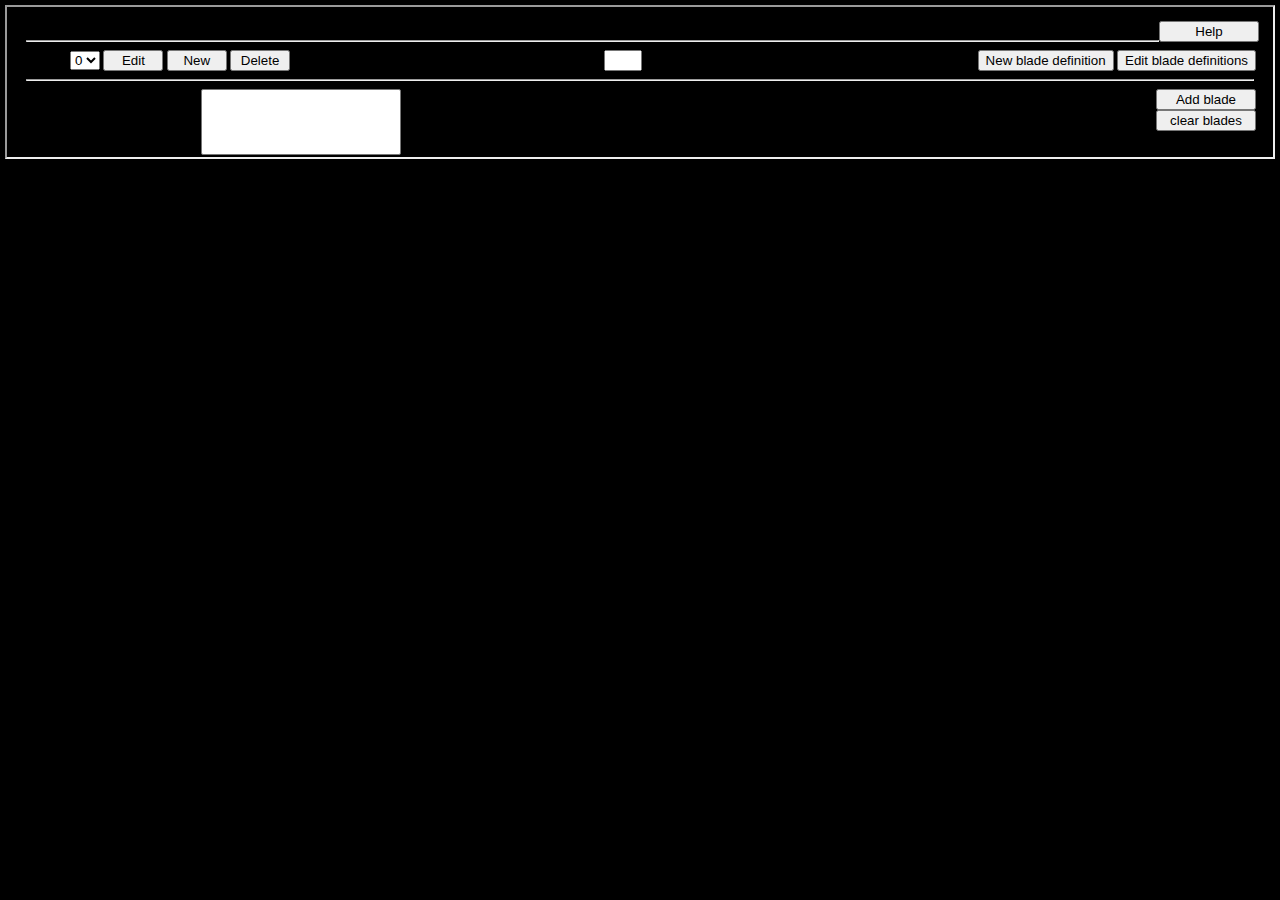
<file: index.html>
<!DOCTYPE html>
<html lang="en">
<head>
	<meta charset="UTF-8">
	<title>ProffieOS Config and Diagnostics Tool</title>
	<link rel="stylesheet" type="text/css" href="style.css">
</head>
<body>
	<iframe src="src/modules/bladeconfig/blades.html" class="module"></iframe>
</body>
</html>
</file>
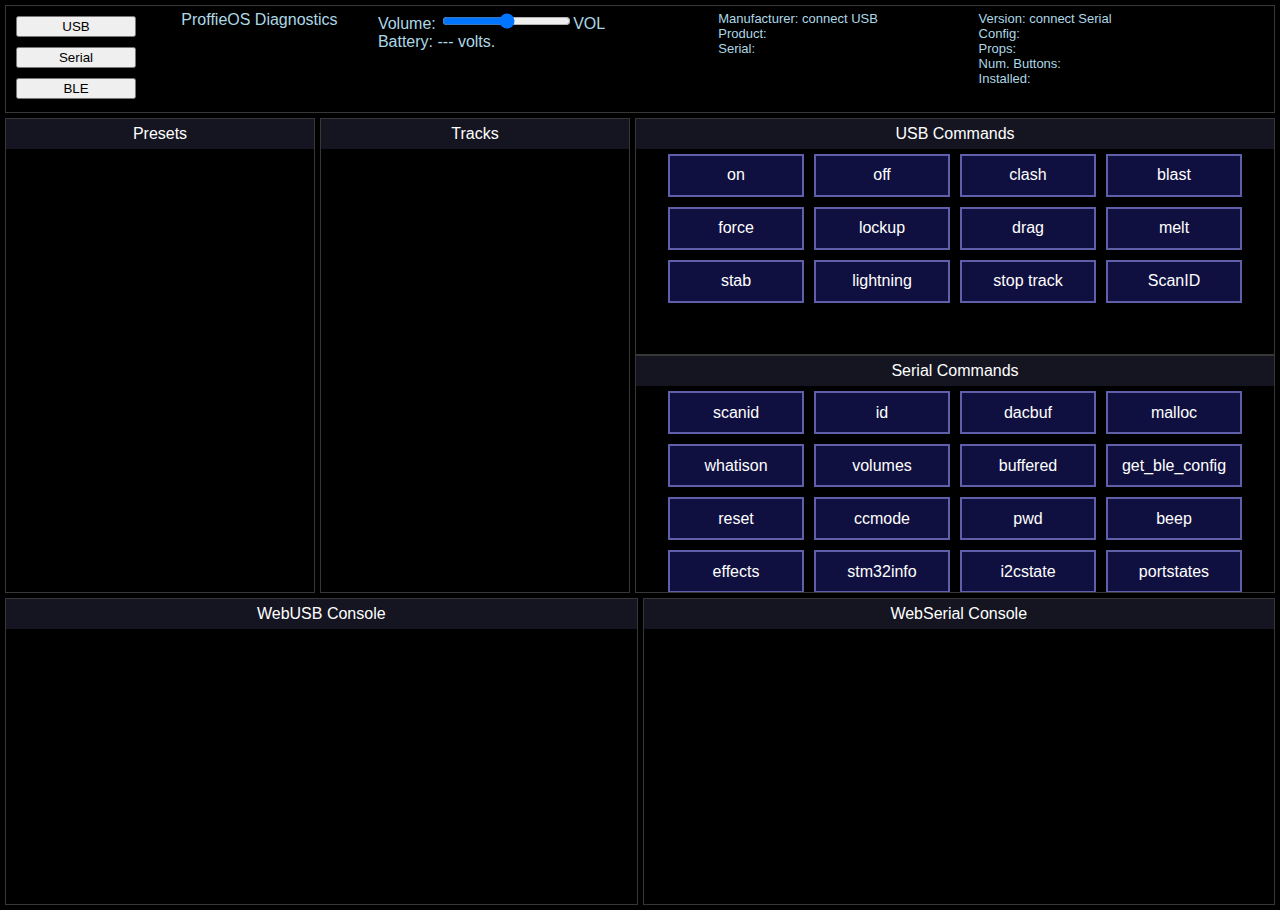
<file: app.html>
<html lang="en">
<head>
	<meta charset="UTF-8">
	<link rel="stylesheet" type="text/css" href="style.css">
	<link rel="manifest" href="manifest.json" />
	<title>ProffieOS Diagnostics Tool</title>
	<script src="src/classes/LineBreakTransformer.js"></script>
	<script type="text/javascript" src="src/classes/batterychart.js"></script>
</head>
<body>
<header>
	<div>
		<button class=mybutton2 id="connect_usb" type=button onclick='RunUSB()'>USB</button><br>
		<button class=mybutton2 id="connect_serial" type=button onclick='RunSerial()'>Serial</button><br>
		<button class=mybutton2 id="connect_ble" type=button onclick='Run()'>BLE</button>
	</div>

	<div>
		<span>ProffieOS Diagnostics</span>
		<br>
		<span id="EMSG"></span>
	</div>


	<div>
		Volume: <input id=volume type=range min=0 max=2000 class="slider" oninput='UpdateVolume();' onchange='UpdateVolume();'><span id=volume_label>VOL</span><br>
		Battery: <span id=voltage>---</span> volts.<br>
		<tm-batterychart id="batteryChart" background="#202020" width="300" height="50"></tm-batterychart>
	</div>

	<div style="min-width: 220px; font-size: 13px">
		Manufacturer: <span id="txtManufact">connect USB</span><br>
		Product: <span id="txtProduct"></span><br>
		Serial: <span id="txtSerial"></span>
	</div>

	<div style="min-width: 220px; font-size: 13px">
		Version: <span id="txtVersion">connect Serial</span><br>
		Config: <span id="txtConfig"></span><br>
		Props: <span id="txtProp"></span><br>
		Num. Buttons: <span id="txtButtons"></span><br>
		Installed: <span id="txtInstalled"></span>
	</div>

	<button class="button" id="settingsButton" onclick='ToggleSettingsMode()'>&#x2699;</button>
</header>

<main>
	<div id="containerPresets" class="scrollable">
		<div class=header>
			<span class=title>Presets</span>
			<button class="button" id="editbutton" onclick='ToggleEditMode()'>&#x270E;</button>
		</div>
		<div id="presets" class="content"></div>
	</div>

	<div id="containerEdit" class=scrollable style='display:none;'>
		<div class=header><span class=title>Edit Preset</span></div>
		<span id=contentEdit class=content>Getting options...</span>
	</div>

	<div id=settings_pane class=scrollable style='display:none;'>
		<div class=header><span class=title>Settings</span><br></div>
		<div id="contentSettings" class=content>Getting settings....</div>
	</div>


	<div id="containerTracks" class="scrollable">
		<div class=header><span class=title>Tracks</span></div>
		<div id="tracks" class="content"></div>
	</div>
	<div id="containerControls">
		<div class="scrollable" style="height: 50%">
			<div class=header><span class=title>USB Commands</span></div>
			<div id="controls" class="content">
				<div id=onbutton class=control>
					<span class=title onclick='On();'>on</span>
				</div>
				<div id=offbutton class=control>
					<span class=title onclick='Off();'>off</span>
				</div>
				<div class=control>
					<span class=title onclick='Send("clash");'>clash</span>
				</div>
				<div class=control>
					<span class=title onclick='Send("blast");'>blast</span>
				</div>
				<div class=control>
					<span class=title onclick='Send("force");'>force</span>
				</div>
				<div class=control>
					<span class=title onclick='Send("lockup");'>lockup</span>
				</div>
				<div class=control>
					<span class=title onclick='Send("drag");'>drag</span>
				</div>
				<div class=control>
					<span class=title onclick='Send("melt");'>melt</span>
				</div>
				<div class=control>
					<span class=title onclick='Send("stab");'>stab</span>
				</div>
				<div class=control>
					<span class=title onclick='Send("lblock");'>lightning</span>
				</div>
				<div class=control>
					<span class=title onclick='Send("stop_track");'>stop track</span>
				</div>
				<div class=control>
					<span class=title onclick='Send("scanid");'>ScanID</span>
				</div>
			</div>
		</div>

		<div class="scrollable" style="height: 50%">
			<div class=header>
				<span class=title>Serial Commands</span>
				<button class="button" id="topbutton" onclick='openTop()'>&#x2661;</button>
			</div>

			<div class="content">
				<div class=control><span class=title onclick='SendSerial(this.innerHTML);'>scanid</span></div>
				<div class=control><span class=title onclick='SendSerial(this.innerHTML);'>id</span></div>
				<div class=control><span class=title onclick='SendSerial(this.innerHTML);'>dacbuf</span></div>
				<!--
				<div class=control><span class=title onclick='SendSerial(this.innerHTML);'>list_named_styles</span></div>-->

				<div class=control><span class=title onclick='SendSerial(this.innerHTML);'>malloc</span></div>
				<div class=control><span class=title onclick='SendSerial(this.innerHTML);'>whatison</span></div>
				<div class=control><span class=title onclick='SendSerial(this.innerHTML);'>volumes</span></div>
				<div class=control><span class=title onclick='SendSerial(this.innerHTML);'>buffered</span></div>
				<div class=control><span class=title onclick='SendSerial(this.innerHTML);'>get_ble_config</span></div>
				<div class=control><span class=title onclick='SendSerial(this.innerHTML);'>reset</span></div>
				<div class=control><span class=title onclick='SendSerial(this.innerHTML);'>ccmode</span></div>
				<div class=control><span class=title onclick='SendSerial(this.innerHTML);'>pwd</span></div>
				<div class=control><span class=title onclick='SendSerial(this.innerHTML);'>beep</span></div>
				<div class=control><span class=title onclick='SendSerial(this.innerHTML);'>effects</span></div>
				<div class=control><span class=title onclick='SendSerial(this.innerHTML);'>stm32info</span></div>
				<div class=control><span class=title onclick='SendSerial(this.innerHTML);'>i2cstate</span></div>
				<div class=control><span class=title onclick='SendSerial(this.innerHTML);'>portstates</span></div>
				<div class=control><span class=title onclick='SendSerial(this.innerHTML);'>CLK</span></div>
				<div class=control><span class=title onclick='SendSerial(this.innerHTML);'>whatispowered</span></div>
				<div class=control><span class=title onclick='SendSerial(this.innerHTML);'>dmamap</span></div>
				<div class=control><span class=title onclick='SendSerial(this.innerHTML);'>shutdown</span></div>
				<hr>
				<div class=control><span class=title onclick='SendSerial(this.innerHTML);'>monitor swings</span></div>
				<div class=control><span class=title onclick='SendSerial(this.innerHTML);'>monitor gyro</span></div>
				<div class=control><span class=title onclick='SendSerial(this.innerHTML);'>monitor samples</span></div>
				<div class=control><span class=title onclick='SendSerial(this.innerHTML);'>monitor touch</span></div>
				<div class=control><span class=title onclick='SendSerial(this.innerHTML);'>monitor battery</span></div>
				<div class=control><span class=title onclick='SendSerial(this.innerHTML);'>monitor pwm</span></div>
				<div class=control><span class=title onclick='SendSerial(this.innerHTML);'>monitor clash</span></div>
				<div class=control><span class=title onclick='SendSerial(this.innerHTML);'>monitor temp</span></div>
				<div class=control><span class=title onclick='SendSerial(this.innerHTML);'>monitor strokes</span></div>
				<div class=control><span class=title onclick='SendSerial(this.innerHTML);'>monitor serial</span></div>
				<div class=control><span class=title onclick='SendSerial(this.innerHTML);'>monitor fusion</span></div>
				<div class=control><span class=title onclick='SendSerial(this.innerHTML);'>monitor variation</span></div>
			</div>
		</div>
	</div>

</main>

<footer>
	<div class="scrollable" id="console_usb">
		<div class=header>
			<span class=title>WebUSB Console</span>
			<button class="button" onclick='closeTop()'>&#x1F5D1;</button>
		</div>
		<div id="contentUSB" class="console_content"></div>
	</div>
	<div class="scrollable" id="console_serial">
		<div class=header>
			<span class=title>WebSerial Console</span>
			<button class="button" onclick='closeTop()'>&#x1F5D1;</button>
		</div>
		<div id="contentSerial" class="console_content"></div>
	</div>
</footer>

<div id="top" class="scrollable">
	<div class=header>
		<span class=title>ProcessMonitor</span>
		<button class="button" id="closebutton" onclick='closeTop()'>&#x2715;</button>
	</div>
	<div id="contentTop" class="console_content"></div>
</div>

</body>
<script src="script.js"></script>
</html>
</file>
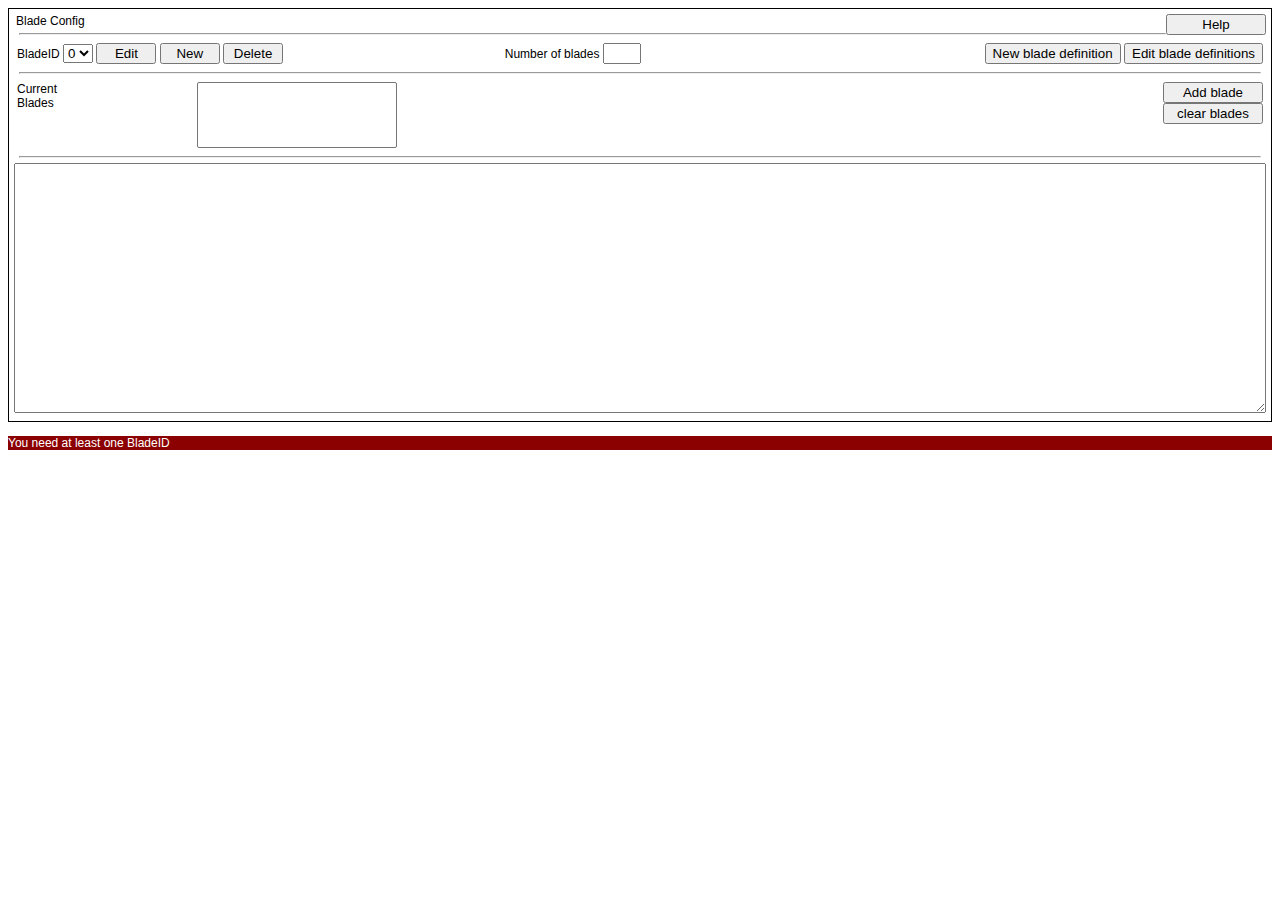
<file: src/modules/bladeconfig/blades.html>
<!DOCTYPE html>
<html lang="en">
<head>
	<meta charset="UTF-8">
	<title>Title</title>
	<link rel="stylesheet" type="text/css" href="style.css">
	<script src="script.js"></script>
	<script src="SimpleBladePtr.js"></script>
	<script src="blades.js"></script>
</head>

<body>

<div style="width: 100%">
	<div id="cntBlades" class="container">
		<button onclick="showTemplate('tmpBladeHelp')" style="float: right">Help</button>
		<legend>Blade Config</legend>
		<hr>
		<table style="width: 100%">
			<tr>
				<td>
					<label for="blade_id">BladeID</label>
					<select id="blade_id" onchange="refreshBlades()">
						<option value="0">-- All -- (0)</option>
					</select>
					<button class="b1" onclick="editBladeID()">Edit</button>
					<button class="b1" onclick="newBladeID()">New</button>
					<button class="b1" onclick="clrBladeID()">Delete</button>
				</td>
				<td>
					Number of blades
					<input style="width: 30px; text-align: center" type="text" id="num_blades" readonly>
				</td>
				<td style="text-align: right">
					<button onclick="newBladeDefinition()">New blade definition</button>
					<button onclick="editBladeDefinitions()">Edit blade definitions</button>
				</td>
			</tr>
		</table>
		<hr>
		<table style="width: 100%">
			<tr>
				<td style="vertical-align: top">
					Current<br>Blades
				</td>
				<td>
					<select style="min-width: 200px" id="currentBlades" ondblclick="editBlade()" multiple></select>
				</td>
				<td>

				</td>
				<td style="vertical-align: top; text-align: right; width: 200px">
					<button onclick="addBlade()">Add blade</button>
					<button onclick="clrBlades()">clear blades</button>

				</td>
			</tr>
		</table>
		<hr>
		<textarea id="bladeConfig"></textarea>
	</div>
	<br>
	<div class="container" id="lstErrors"></div>
</div>

<template id="tmpNewBladeID">
	New BladeID<br>
	<hr>
	<table>
		<tr>
			<td>BladeID (Resisitor)</td>
			<td><input type="number" id="newBladeID" min="-1" max="700000" value="0" maxlength="6" style="width:65px; text-align: right"></td>
		</tr>
		<tr>
			<td>Presets</td>
			<td><select id="newBladePresets">
				<option>presets</option>
				<option>no_blade</option>
			</select></td>
		</tr>
		<tr>
			<td>Save Folder</td>
			<td><input type="text" id="newBladeSaveFolder" placeholder="example: nb_save"></td>
		</tr>
		<tr>
			<td colspan="2"><hr></td>
		</tr>
		<tr>
			<td><button onclick="hideTemplate()">Cancel</button></td>
			<td style="text-align: right"><button onclick="saveNewBladeID()">Save</button></td>
		</tr>
	</table>
</template>

<template id="tmpAddBlade">
	Add Blade<br>
	<hr>
	<table style="width: 100%">
		<tr>
			<td>Blade Definition</td>
			<td><select id="bladeDefinition"></select></td>
		</tr>
		<tr>
			<td colspan="2"><hr></td>
		</tr>
		<tr>
			<td><button onclick="hideTemplate()">Cancel</button></td>
			<td style="text-align: right"><button onclick="saveAddBlade()">Save</button></td>
		</tr>
	</table>
</template>

<template id="tmpNewBladeDefinition">
	New Blade Definition<br>
	<hr>
	<table style="width: 100%">
		<tr>
			<td>
				<label for="bladeName">Name</label>
			</td>
			<td>
				<input type="text" id="bladeName" placeholder="Name">
			</td>
		</tr>

		<tr>
			<td>
				<label for="newBladeType">Blade Type</label>
			</td>
			<td>
				<select id="newBladeType" onchange="showDetails()">
					<option>SimpleBladePtr</option>
					<option>WS281XBladePtr</option>
					<option>SubBlade</option>
					<option>DimBlade</option>
				</select>
			</td>
		</tr>
	</table>

	<hr>

	<div class="details" id="detailsSimpleBlade">
		<button style="float: right" id="btnNewLED" onclick="addNewLED()">Neue LED</button>
		<div id="ledArray">
			<table>
				<tr>
					<td><label for="led1">Led 1</label></td>
					<td><select class="led" id="led1"><option value="">NoLed</option></select></td>
					<td>
						<select id="pin1">
							<option value="-1">Not connected</option>
							<option>bladePowerPin1</option>
							<option>bladePowerPin2</option>
							<option>bladePowerPin3</option>
							<option>bladePowerPin4</option>
							<option>bladePowerPin5</option>
							<option>bladePowerPin6</option>
						</select>
					</td>
				</tr>

				<tr>
					<td><label for="led2">Led 2</label></td>
					<td><select class="led" id="led2"><option value="">NoLed</option></select></td>
					<td>
						<select id="pin2">
							<option value="-1">Not connected</option>
							<option>bladePowerPin1</option>
							<option>bladePowerPin2</option>
							<option>bladePowerPin3</option>
							<option>bladePowerPin4</option>
							<option>bladePowerPin5</option>
							<option>bladePowerPin6</option>
						</select>
					</td>
				</tr>

				<tr>
					<td><label for="led3">Led 3</label></td>
					<td><select class="led" id="led3"><option value="">NoLed</option></select></td>
					<td>
						<select id="pin3">
							<option value="-1">Not connected</option>
							<option>bladePowerPin1</option>
							<option>bladePowerPin2</option>
							<option>bladePowerPin3</option>
							<option>bladePowerPin4</option>
							<option>bladePowerPin5</option>
							<option>bladePowerPin6</option>
						</select>
					</td>
				</tr>

				<tr>
					<td><label for="led4">Led 4</label></td>
					<td><select class="led" id="led4"><option value="">NoLed</option></select></td>
					<td>
						<select id="pin4">
							<option value="-1">Not connected</option>
							<option>bladePowerPin1</option>
							<option>bladePowerPin2</option>
							<option>bladePowerPin3</option>
							<option>bladePowerPin4</option>
							<option>bladePowerPin5</option>
							<option>bladePowerPin6</option>
						</select>
					</td>
				</tr>
			</table>
		</div>
	</div>

	<div class="details" id="detailsWS281XBladePtr">
		<table>
			<tr>
				<td><label for="numLeds">Number of Leds</label></td>
				<td><input type="number" id="numLeds" value="144" style="width: 50px" min="1" max="1024"></td>
			</tr>
			<tr>
				<td><label for="dataPin">Data Pin</label></td>
				<td>
					<select id="dataPin">
						<option>bladePin</option>
						<option>bladePin2</option>
						<option>bladePin3</option>
						<option>bladePin4</option>
						<option>bladePin5</option>
						<option>bladePin6</option>
						<option>bladePin7</option>
					</select>
				</td>
			</tr>
			<tr>
				<td><label for="byte_order">Byte Order</label></td>
				<td><select id="byte_order">
					<option>Color8::GRB</option>
					<option>Color8::BGR</option>
					<option>Color8::BRG</option>
					<option>Color8::GBR</option>
					<option>Color8::RBG</option>
					<option>Color8::RGB</option>
					<option>Color8::BGRW</option>
					<option>Color8::BRGW</option>
					<option>Color8::GBRW</option>
					<option>Color8::GRBW</option>
					<option>Color8::RBGW</option>
					<option>Color8::RGBW</option>
					<option>Color8::WBGR</option>
					<option>Color8::WBRG</option>
					<option>Color8::WGBR</option>
					<option>Color8::WGRB</option>
					<option>Color8::WRBG</option>
					<option>Color8::WRGB</option>
					<option>Color8::BGRw</option>
					<option>Color8::BRGw</option>
					<option>Color8::GBRw</option>
					<option>Color8::GRBw</option>
					<option>Color8::RBGw</option>
					<option>Color8::RGBw</option>
					<option>Color8::wBGR</option>
					<option>Color8::wBRG</option>
					<option>Color8::wGBR</option>
					<option>Color8::wGRB</option>
					<option>Color8::wRBG</option>
					<option>Color8::wRGB</option>
				</select></td>
			</tr>
			<tr>
				<td><label for="powerpins">PowerPins</label></td>
				<td>
					<select id="powerpins" multiple>
						<option>bladePowerPin1</option>
						<option>bladePowerPin2</option>
						<option>bladePowerPin3</option>
						<option>bladePowerPin4</option>
						<option>bladePowerPin5</option>
						<option>bladePowerPin6</option>
					</select>
				</td>
			</tr>
			<tr>
				<td>PinClass</td>
				<td><input type="number" id="pin_class" placeholder="DefaultPinClass"></td>
			</tr>
			<tr>
				<td><label for="frequency">Frequency</label></td>
				<td><input type="number" id="frequency" placeholder="800000" max="1000000" min="500000" style="width: 80px"></td>
			</tr>
			<tr>
				<td><label for="reset_us">Reset yS</label></td>
				<td><input type="number" id="reset_us" placeholder="300" style="width: 50px"></td>
			</tr>
			<tr>
				<td><label for="t1h">Time High</label></td>
				<td><input type="number" id="t1h" placeholder="394" maxlength="4" style="width: 50px"></td>
			</tr>
			<tr>
				<td><label for="t0l">Time Low</label></td>
				<td><input type="number" id="t0l" placeholder="894" maxlength="4" style="width: 50px"></td>
			</tr>
		</table>
	</div>

	<div class="details" id="detailsSubBlade">
		<table style="width: 100%">
			<tr>
				<td><label for="sb_bladeDefinition">Blade</label></td>
				<td><select id="sb_bladeDefinition"></select></td>
			</tr>
			<tr>
				<td><label for="sb_first">First</label></td>
				<td><input type="number" id="sb_first" value="1" maxlength="3" min="1" max="1024"></td>
			</tr>
			<tr>
				<td><label for="sb_last">Last</label></td>
				<td><input type="number" id="sb_last" value="1" maxlength="3" min="1" max="1024"></td>
			</tr>

			<tr>
				<td><label for="sb_stride">Stride</label></td>
				<td><input type="number" id="sb_stride" value="1" maxlength="3" min="1" max="500"></td>
			</tr>
			<tr>
				<td colspan="2"><br>SubBlade Type is automatically<br>choosen by above values</td>
			</tr>
		</table>
	</div>

	<div class="details" id="detailsDimBlade">
		<table>
			<tr>
				<td>Blade</td>
				<td><select id="dim_bladeDefinition"></select></td>
			</tr>
			<tr>
				<td>Brightness %</td>
				<td><input type="number" id="brightness" value="100"></td>
			</tr>
		</table>
	</div>

	<hr>
	<table style="width: 100%">
		<tr>
			<td><button onclick="hideTemplate()">Cancel</button></td>
			<td style="text-align: right"><button onclick="saveBladeDefinition()">Create</button></td>
		</tr>
	</table>
</template>

<template id="tmpNewLED">
	New LED Definition<br>
	<hr>
	<table>
		<tr>
			<td>
				Name
			</td>
			<td>
				<input type="text" id="LedName" placeholder="Name">
			</td>
		</tr>
		<tr>
			<td>Template</td>
			<td><select id="ledTemplate" onchange="selectLEDTemplate()">
				<option value="1;3.15;0.7;3.05;milliohms;#FFFFFF">CreeXPE2WhiteTemplate</option>
				<option value="1;3.4;0.35;3.1;milliohms;#0000FF">CreeXPE2BlueTemplate</option>
				<option value="1;3.7;0.35;3.2;milliohms;#00FF00">CreeXPE2GreenTemplate</option>
				<option value="1;3.28;0.35;3.05;milliohms;#FF8000">CreeXPE2PCAmberTemplate</option>
				<option value="1;2.65;0.35;2.2;milliohms;#FF0000">CreeXPE2RedTemplate</option>
				<option value="1;2.65;0.35;2.2;milliohms;#FFA000">CreeXPE2RedOrangeTemplate</option>
				<option value="1;2.65;0.35;2.2;milliohms;#FF7000">CreeXPE2AmberTemplate</option>
				<option value="3;3.32;1.05;2.95;milliohms;#FFFFFF">CreeXPLTemplate</option>
				<option value="1;3.4;0;0;0;#000000">NoLED</option>
			</select></td>
		</tr>
		<tr>
			<td colspan="2"><hr></td>
		</tr>
		<tr>
			<td>MaxAmps</td>
			<td><input type="number" id="MaxAmps" value="1.0" min="0.1" max="3.9" step="0.05"></td>
		</tr>
		<tr>
			<td>MaxVolts</td>
			<td><input type="number" id="MaxVolts" value="3.15" min="0.1" max="3.9" step="0.05"></td>
		</tr>
		<tr>
			<td>P2Amps</td>
			<td><input type="number" id="P2Amps" value="0.7" min="0.1" max="3.9" step="0.05"></td>
		</tr>
		<tr>
			<td>P2Volts</td>
			<td><input type="number" id="P2Volts" value="3.05" min="0.1" max="3.9" step="0.05"></td>
		</tr>
		<tr>
			<td>Resistor in milliohm m&#x3A9; !</td>
			<td><input type="number" id="Resistor" value="550" min="0" max="2000" step="10"></td>
		</tr>
		<tr>
			<td>Color</td>
			<td><input type="color" id="Color"></td>
		</tr>
	</table>
	<hr>
	<table style="width: 100%">
		<tr>
			<td>
				<button onclick="hideTemplate()">Cancel</button>
			</td>
			<td style="text-align: right">
				<button onclick="saveLed()">Create</button>
			</td>
		</tr>
	</table>
</template>

<template id="tmpBladeHelp">
	Quick Start<br>
	<hr>
	<ol>
		<li>Add a Blade ID</li>
		<li>Add min. one Blade Definition</li>
		<li>Add Blade Definition to BladeID</li>
	</ol>
	<hr>
	<table style="width: 100%">
		<tr>
			<td>
				<button onclick="hideTemplate()">Cancel</button>
			</td>
			<td style="text-align: right">

			</td>
		</tr>
	</table>
</template>

<template id="tmpListBladeDefinitions">
	Blade definitions<br>
	<div id="lstBladeDefinitions"></div>
	<table style="width: 100%">
		<tr>
			<td>
				<button onclick="hideTemplate()">Cancel</button>
			</td>
			<td style="text-align: right">
				
			</td>
		</tr>
	</table>
</template>

</body>
</html>
</file>
<file: style.css>
body {
    margin: 0;
    padding: 5px;
    font-family: Arial, Sans-Serif, sans-serif;
    display: flex;
    flex-direction: column;
    gap: 5px;
    height: 100%;
    overflow: hidden;
    background: black;
    color: lightblue;
    flex-wrap: nowrap;
}

button {
    margin: 5px;
    width: 120px;
}

header, main, footer {
    box-sizing: border-box;
    display: flex;
    flex-direction: row;
    flex-wrap: nowrap;
    justify-content: space-between;
}

header {
    width: 100%;
    height: 110px;
    border: 1px solid #373737;
    padding: 5px;
}

main, footer {
    gap: 5px;
    width: 100%;
}

main {
    height: calc(65% - 110px);
}

footer {
    height: 35%;
}


.console {
    height: 100%;
    width: 100%;
}

.console_content {
    white-space: break-spaces;
    font-family: monospace;
    height: calc(100% - 35px);
    overflow-y: auto;
}

.console_content .receive {
    color: green;
}

.console_content .send {
    color: red;
}


.scrollable {
    overflow: hidden;
    width: 100%;
    border: 1px solid #373737;
    box-sizing: border-box;
}

.scrollable .header {
    background: #151521;
    color: #FFFFFF;
    height: 30px;
    text-align: center;
    position: relative;
    text-overflow: clip;
    overflow: hidden;
}

.scrollable .header .title {
    margin: 0;
    position: absolute;
    top: 50%;
    left: 50%;
    transform: translate(-50%, -50%);
    width: 100%;
}

#containerPresets, #containerTracks {
    min-width: 310px;
    width: 310px;
    flex-grow: 1;
}

#containerControls {
    flex-grow: 2;
}

.content {
    margin: auto;
    display: flex;
    flex-wrap: wrap;
    justify-content: center;
    gap: 10px;
    padding: 5px;
    height: calc(100% - 35px);
    align-content: flex-start;
    overflow-y: auto;
}

.preset, .track, .control, .setting, .setting_preset {
    border: 2px solid #6060aa;
    background: #101040;
    color: #FFFFFF;
    width: 116px;
    height: 23px;
    text-align: center;
    padding: 8px;
    position: relative;
    text-overflow: clip;
    overflow: hidden;
    display: inline-block;
    cursor: pointer;
}

.active {
    background: rgb(80, 80, 128);
}

.title {
    margin: 0;
    position: absolute;
    top: 50%;
    left: 50%;
    transform: translate(-50%, -50%);
    width: 100%;
}

.button{
    visibility: hidden;
    border: 1px solid #6060aa;
    background: #101040;
    color: #FFFFFF;
    height: 30px;
    width: 30px;
    margin: 0;
    cursor: pointer;
    position: relative
}

#closebutton {
    visibility: inherit;
}

#editbutton, #closebutton {
    float: right;
}

#topbutton {
    float: right;
}

.setting {
    width: 200px;
    height: 45px;
}

.setting_preset {
    width: 250px;
    height: initial;
}

.myinput {
    background: #20207d;
    color: #FFFFFF;
    border: 1px solid #595959;
    text-align: center;
    width: 70px;
    height: 20px;
}

input[type="color"] {
    padding: 0;
    border: none;
    height: 25px;
    width: 70px;
    vertical-align: middle;
}

.content table {
    width: 100%;
}

.myselect {
    background: #20207d;
    border: 1px solid #595959;
    color: #FFFFFF;
    height: 21px;
    text-align: center;
    text-align-last:center;
}

hr {
    width: 100%;
    height: 1px;
    line-height: 0;
    margin: 0;
    padding: 0;
    border: 0;
    border-top: 1px solid;
}

#top {
    display: inline-block;
    visibility: hidden;
    width: 300px;
    position: absolute;
    border: 1px solid #595959;
    background: #20207d;
    min-height: 200px;
    left: 30%;
    top: 30%;
}

#top table {
    font-size: 10px;
    width: 100%;
}
#top table tr td:nth-child(2) {
    text-align: right;
}

tm-chart {
    height: 200px;
}

tm-chart #container {
    width: 300px;
}
</file>
<file: src/modules/bladeconfig/style.css>
body {
    display: flex;
    flex-direction: row;
    flex-wrap: wrap;
    align-content: flex-start;
    align-items: flex-start;
    justify-content: space-evenly;
    font-family: Arial, Sans-Serif, sans-serif;
    font-size: 12px;
}

hr {
    margin: 5px;
}

button {
    min-width: 100px;
}

button.b1 {
    width: 60px;
    min-width: initial;
}

.inner {
    width: 100%;
    height: 100%;
    font-family: monospace;
    font-size: 11px;
    tab-size: 10px;
}

.container {
    border: 1px solid black;
    padding: 5px;
}

.details {
    display: none;
    width: 100%;
}

.modal {
    border: 1px solid silver;
    box-shadow: 0 0 15px black;
    position: fixed;
    background-color: #373737;
    top: 50%;
    transform: translate(0px, -50%);
    padding: 5px;
    color: white;
    font-family: arial, sans-serif;
}


.modal table tr td:nth-child(2) {
    padding-right: 5px;
    width: 50px;
    text-align: right;
}

#MaxVolts, #MaxAmps, #P2Amps, #P2Volts, #Resistor, #Color  {
    width: 50px;
}

.pin, .led {

}

.pin {

}

#bladeConfig {
    min-width: 800px;
    min-height: 250px;

    width: 100%;
    font-size: 12px;
}

textarea {
    box-sizing: border-box;
}

#lstErrors {
    color: white;
    background-color: darkgreen;
}

#lstErrors.error {
    background-color: darkred;
}
</file>
